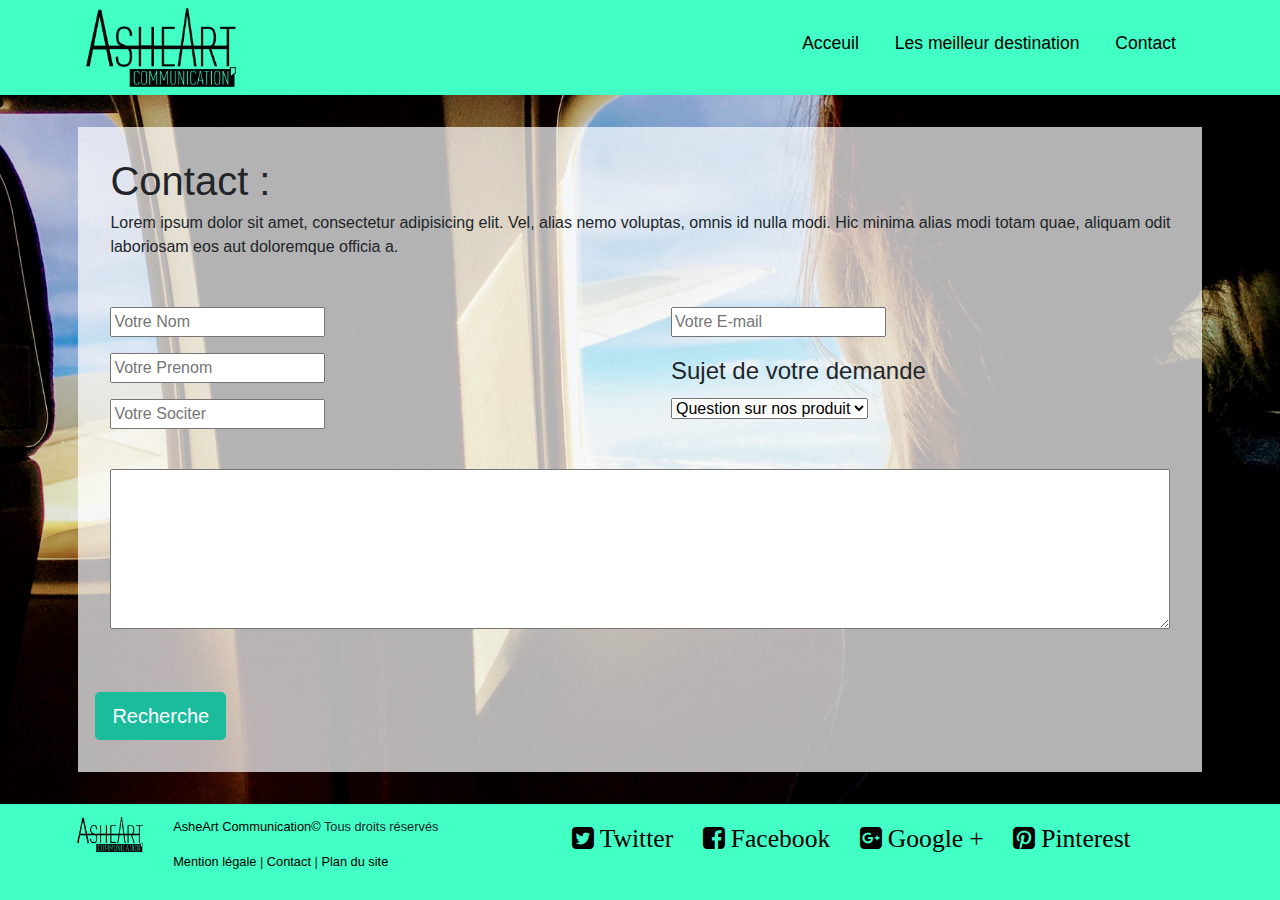
<file: Site-voyage/contact.html>
<!DOCTYPE html>
<html lang="fr">
<head>
  <title>Test site E-commerce</title>
  <meta charset="utf-8">
  <meta http-equiv="X-UA-Compatible" content="IE=edge">
  <meta name="viewport" content="width=device-width, initial-scale=1">

  <meta name="robots" content="noindex">
  <meta name="googlebot" content="noindex">

  <link rel="stylesheet" type="text/css" href="css/main.css">
  <link rel="stylesheet" type="text/css" href="css/bootstrap.css">
  <link href="https://fonts.googleapis.com/icon?family=Material+Icons" rel="stylesheet">
  <link rel="stylesheet" href="css/font-awesome/css/font-awesome.css">
</head>

<body>
  <div class="main">
	
	<nav id="homeNav">
	  	<div class="container">
	  		<div class="row">
				<div class="col-lg-2">
					<a href="#"><img alt="logo" src="image/lgn.png" class="img-fluid logo"></a>
				</div>
				<div class="col-10">
					<ul>
						<li><a href="contact.html">Contact</a></li>
						<li><a href="produit.html">Les meilleur destination</a></li>
						<li><a href="index.html">Acceuil</a></li>					
					</ul>
				</div>
			</div>
	  	</div>
	</nav>
	
	<div id="pCont1">
		<div class="container">
			<div class="row">
				<div class="col-12 contactFiel">
					<h1>Contact :</h1>
					<p>Lorem ipsum dolor sit amet, consectetur adipisicing elit. Vel, alias nemo voluptas, omnis id nulla modi. Hic minima alias modi totam quae, aliquam odit laboriosam eos aut doloremque officia a.</p>
				</div>
			</div>
			<div class="row">
				<div class="col-lg-6 col-sm-12">
					<fieldset class="contactFiel">
  						<input type="text" id="nbpers" placeholder="Votre Nom">
					</fieldset>
					<fieldset class="contactFiel">
  						<input type="text" id="prenom" placeholder="Votre Prenom">
					</fieldset>
					<fieldset class="contactFiel">
  						<input type="text" id="societer" placeholder="Votre Sociter">
					</fieldset>
				</div>
				
				<div class="col-lg-6 col-sm-12">
					<fieldset class="contactFiel">
  						<input type="email" id="email" placeholder="Votre E-mail">
					</fieldset>
					<fieldset class="contactFiel">
 						<legend>Sujet de votre demande</legend>
  						<form method="post" action="traitement.php">
							<p>
							<select name="pays" id="pays" placeholder="Votre demande">
								<option value="qsP">Question sur nos produit</option>
								<option value="ppSav">Problème / SAV</option>
								<option value="ccP">Contact professionnel</option>
							</select>
							</p>
						</form>
					</fieldset>
				</div>
			</div>
			<div class="row">
				<div class="col-12">
					<fieldset class="contactFiel">
						<p>
						<textarea name="text" id="tt"></textarea>
						</p>
					</fieldset>
				</div>
				<fieldset class="contactFiel">
 						<legend></legend>
  						<a href="#" class="btn btn-primary btn-lg">Recherche</a>
  				</fieldset>
			</div>
		</div>
	</div>
	
	<footer>
    	<div class="container">
    		<div class="row">
    			<div class="col-lg-1 col-sm-3">
    				<a href="asheart.fr"><img alt="logo" class="img-fluid" src="image/lgn.png"></a>
    			</div>
    			<div class="col-lg-4 col-sm-12">
    				<p><a href="www.asheart.fr">AsheArt Communication&#169;</a> Tous droits réservés</p>
    				<p><a href="#">Mention légale</a> | <a href="contact.html">Contact</a> | <a href="#">Plan du site</a></p>
    			</div>
    			<div class="col-7">
    				<a href="#"><i class="btn btn-dark fa fa-twitter-square fa-2x" aria-hidden="true"> Twitter</i></a>
    				<a href="#"><i class="btn btn-dark fa fa-facebook-square fa-2x" aria-hidden="true"> Facebook</i></a>
    				<a href="#"><i class="btn btn-dark fa fa-google-plus-square fa-2x" aria-hidden="true"> Google +</i></a>
    				<a href="#"><i class="btn btn-dark fa fa-pinterest-square fa-2x" aria-hidden="true"> Pinterest</i></a>
    				
    			</div>
    		</div>
    	</div>	
	  </footer>
  </div>
</file>
<file: Site-voyage/css/main.css>
/* //////////////// ALL PAGE //////////////// */

body, html {
    height: 100%;
}

a {
	color: #000 !important;
	z-index: 1;
}

a :hover {
	text-decoration: none !important;
	z-index: 1;
}

i {
	padding: 0.2em;
	padding-bottom: 1em;
	
}

.justify {
	text-align: justify;
	
}

.centre {
	text-align: center;
}



/* ----- NAV ----- */

	.logo {
		max-width: 150px !important;
	}
	
	nav {
		background: #42ffc5;
		padding: 0.5em;
	}
	
	
	#homeNav li {
		list-style: none;
		float: right;
		display: inline-block;
		margin: 2%;
		font-size: 1.1em;
		line-height: 2;
		color: #000;
		padding: 0.02em;
		text-decoration: none !important;
	}

	#homeNav li :hover {
		background: rbga(255,255,255,0.25);
		font-size: 1.11em;
		text-decoration: none !important;
		
	}
/* ----- FIN NAV ----- */

/* ----- Footer ---- */

	footer {
		background-color: #42ffc5;
		font-size: 0.8em;
	}
	
	footer .container {
	padding: 1em;
}

 	footer p :hover {
		color: rgba(34,34,34,1.00) !important;
		padding: 0.01em !important;
	}

 	footer .a :visited {
		color: #fff rgba(50,50,50,1.00);
	}	
/* ----- FIN Footer ---- */

/* ----- Boostrap modif ----- */

@media (min-width: 1920px) {
  .container {
    max-width: 1600px;
  }
}
/* ----- FIN Boostrap modif ----- */

/* ----- GOOGLE ICON ----- */

	@font-face {
	  font-family: 'Material Icons';
	  font-style: normal;
	  font-weight: 400;
	  src: url(https://example.com/MaterialIcons-Regular.eot); /* For IE6-8 */
	  src: local('Material Icons'),
	    local('MaterialIcons-Regular'),
	    url(css/materialicons/iconfont/MaterialIcons-Regular.woff2) format('woff2'),
	    url(css/materialicons/iconfont/MaterialIcons-Regular.woff) format('woff'),
	    url(css/materialicons/iconfont/MaterialIcons-Regular.ttf) format('truetype');
	}

	.material-icons {
  		font-family: 'Material Icons';
  		font-weight: normal;
  		font-style: normal;
  		font-size: 24px;  /* Preferred icon size */
  		display: inline-block;
  		line-height: 1;
  		text-transform: none;
  		letter-spacing: normal;
  		word-wrap: normal;
  		white-space: nowrap;
  		direction: ltr;	
	 	/* Support for all WebKit browsers. */
	  	-webkit-font-smoothing: antialiased;
	  	/* Support for Safari and Chrome. */
	  	text-rendering: optimizeLegibility;
	  	/* Support for Firefox. */
	  	-moz-osx-font-smoothing: grayscale;
	  	/* Support for IE. */
	  	font-feature-settings: 'liga';
		
		text-align: center;
	}

	.material-icons.md-18 { font-size: 18px; }
	.material-icons.md-24 { font-size: 24px; }
	.material-icons.md-36 { font-size: 36px; }
	.material-icons.md-48 { font-size: 48px; }
/* ----- FIN GOOGLE ICON ----- */

/* //////////////// FIN ALL PAGE //////////////// */

/* //////////////// INDEX //////////////// */

/* ----- Recherche ----- */

	#recherche {
		background: #42ffc5;
		padding-top: 2em !important;
		padding-bottom: 2em !important;
		-webkit-box-shadow: -5px 5px 50px #000;
		-moz-box-shadow: -5px 5px 50px #000;
		box-shadow:  -5px 5px 50px #000;
	}

/* ----- FIN Recherche ----- */


/* ----- Partie ----- */
/* --- P1 --- */

	#p1 {
		padding-top: 2em !important;
		padding-bottom: 2em !important;
		background-color: #fff;
		-webkit-box-shadow: inset 0px 0px 10px #000;
		-moz-box-shadow: inset 0px 0px 10px #000;
		box-shadow: inset 0px 0px 10px #000;
	}

	#p1 .btn {
		margin: 0.5em 0.5em 0.5em 0.0em;
	}

/* --- P2 --- */

	#p2 {
		padding-top: 2em !important;
		padding-bottom: 2em !important;
		background-color: #DDDDDD;
	}

	#p2 .btn {
		margin: 0.5em 0.5em 0.5em 0.0em;
	}

/* --- P3 --- */

	#p3 {
		padding-top: 2em !important;
		padding-bottom: 2em !important;
		background-color: #fff;
		-webkit-box-shadow: inset 0px 0px 10px #000;
		-moz-box-shadow: inset 0px 0px 10px #000;
		box-shadow: inset 0px 0px 10px #000;
	}

	#p3 .btn {
		margin: 0.5em 0.5em 0.5em 0.0em;
	}

/* --- P4 --- */
	#p4 {
		padding-top: 2em !important;
		padding-bottom: 2em !important;
		background-color: #fff;
		-webkit-box-shadow: inset 0px 0px 10px #000;
		-moz-box-shadow: inset 0px 0px 10px #000;
		box-shadow: inset 0px 0px 10px #000;
		background-image: url(../image/pic03.jpg) !important;
		background-position: center;
		background-repeat: no-repeat;
		background-size: cover;
		background-attachment: inherit;
		padding: 5em 0em !important;
	}

/* --- P5 --- */

	#p5 {
		padding-top: 2em !important;
		padding-bottom: 2em !important;
		background-color: #fff;
		-webkit-box-shadow: inset 0px 0px 10px #000;
		-moz-box-shadow: inset 0px 0px 10px #000;
		box-shadow: inset 0px 0px 10px #000;
	}




	.badgeC { /* C pour centre */
	   	box-shadow: 8px 0 8px -10px #000000,-8px 0 8px -10px #000000;
		background-color: rgba(225,225,225,0.70);
		
	}
	.badgeE { /* E pour extérieur */
		background-color: rgba(255,255,255,0.70);		
	}

	#p4 .hoverE:hover {
		background-color: rgba(255,255,255,0.40);
	}

	#p4 .hoverC:hover {
		background-color: rgba(255,255,255,0.40);
	}

	#p4 .btn {
		margin: 1em;
	}
	
	#p4 .fa {
		padding: 0.3em;
		color: #000000;
	}

	#p4 a {
		text-decoration: none !important;
	}

/* ----- FIN Partie ----- */

/* --- Home --- */


.jumbotron {
	background-color: #000000;
	background-image: url(../image/home.jpg);
	background-position: center;
	background-repeat: no-repeat;
	background-size: cover;
	color: #FFFFFF;
	-webkit-box-shadow: inset 5px 5px 50px #2A2A2A;
	-moz-box-shadow: inset 5px 5px 50px #2A2A2A;
	box-shadow: inset 0px 10px 20px #2A2A2A;
}

.jumbobg  {
	background-color: rgba(0,0,0,0.50);
	-webkit-box-shadow:  5px 5px 50px #000;
	-moz-box-shadow:  5px 5px 50px #000;
	box-shadow:  5px 5px 50px #000;
	padding: 2em;
}

/* //////////////// FIN INDEX //////////////// */


/* //////////////// CONTACT //////////////// */

	#pCont1 {
		background-image: url(../image/pic05.jpg);
		background-attachment: fixed;
		background-position: center;
		background-size: cover;
		background-repeat: no-repeat;
		padding: 2em 1em;
		
	}

	#pCont1 .container {
		background-color: rgba(255,255,255,0.70);
		height: 80%;
		padding: 1em;
	}
	
	.contactFiel {
		margin: 1em;
	}

/* //////////////// FIN CONTACT //////////////// */
</file>
